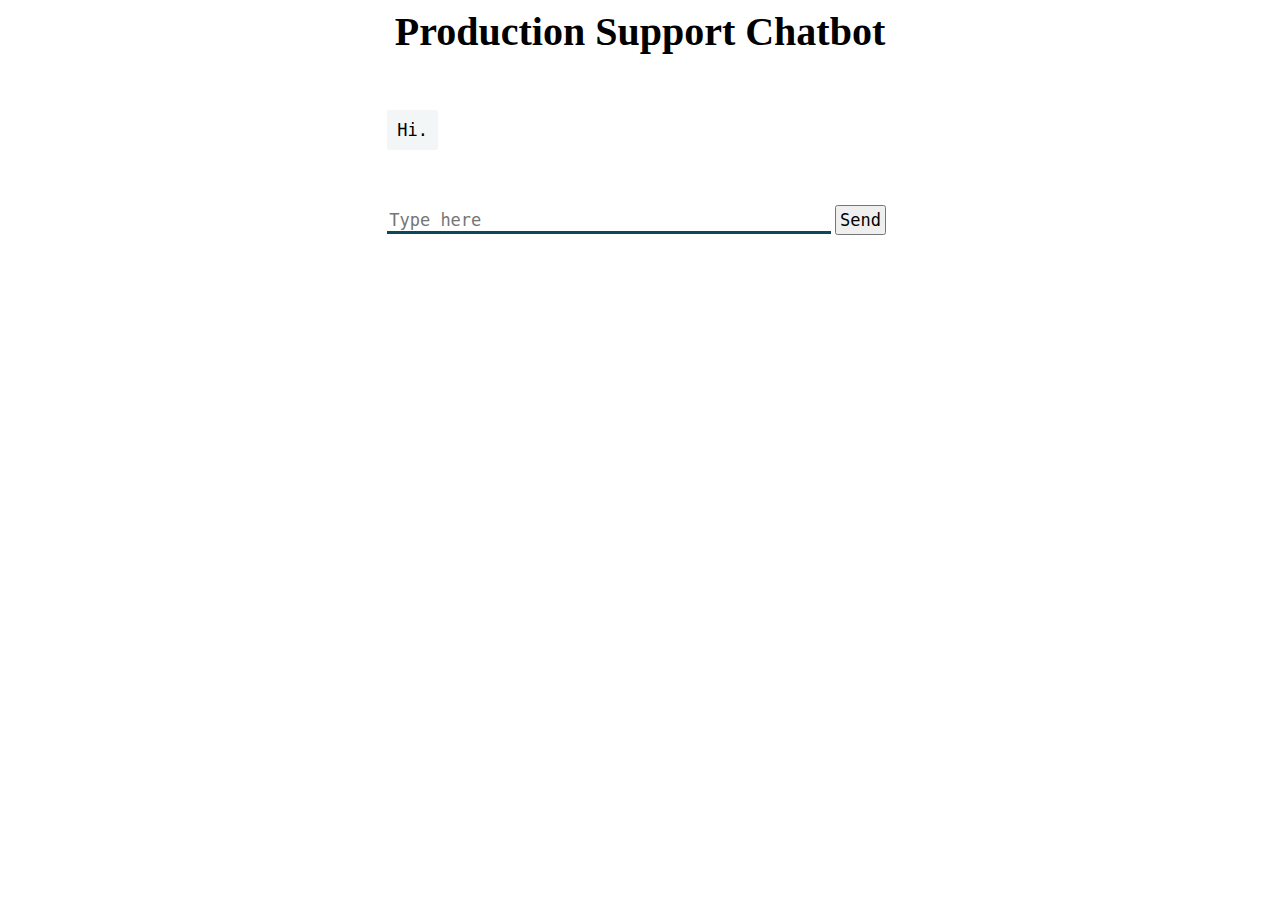
<file: templates/index.html>
<!DOCTYPE html>
<html>
  <head>
    <link rel="stylesheet" type="text/css" href="/static/style.css">
    <script src="https://ajax.googleapis.com/ajax/libs/jquery/3.2.1/jquery.min.js"></script>
  </head>
  <body>
    <h1>Production Support Chatbot</h1>
    
    <div>
      <div id="chatbox">
        <p class="botText"><span>Hi.</span></p>
      </div>
      <div id="userInput">
        <input id="textInput" type="text" name="msg" placeholder="Type here">
        <input id="buttonInput" type="submit" value="Send">
      </div>
      <script>
        function getBotResponse() {
          var rawText = $("#textInput").val();
          var userHtml = '<p class="userText"><span>' + rawText + '</span></p>';
          $("#textInput").val("");
          $("#chatbox").append(userHtml);
          document.getElementById('userInput').scrollIntoView({block: 'start', behavior: 'smooth'});
          $.get("/get", { msg: rawText }).done(function(data) {
            var botHtml = '<p class="botText"><span>' + data + '</span></p>';
            $("#chatbox").append(botHtml);
            document.getElementById('userInput').scrollIntoView({block: 'start', behavior: 'smooth'});
          });
        }
        $("#textInput").keypress(function(e) {
            if(e.which == 13) {
                getBotResponse();
            }
        });
        $("#buttonInput").click(function() {
          getBotResponse();
        })
      </script>
    </div>
  </body>
</html>
</file>
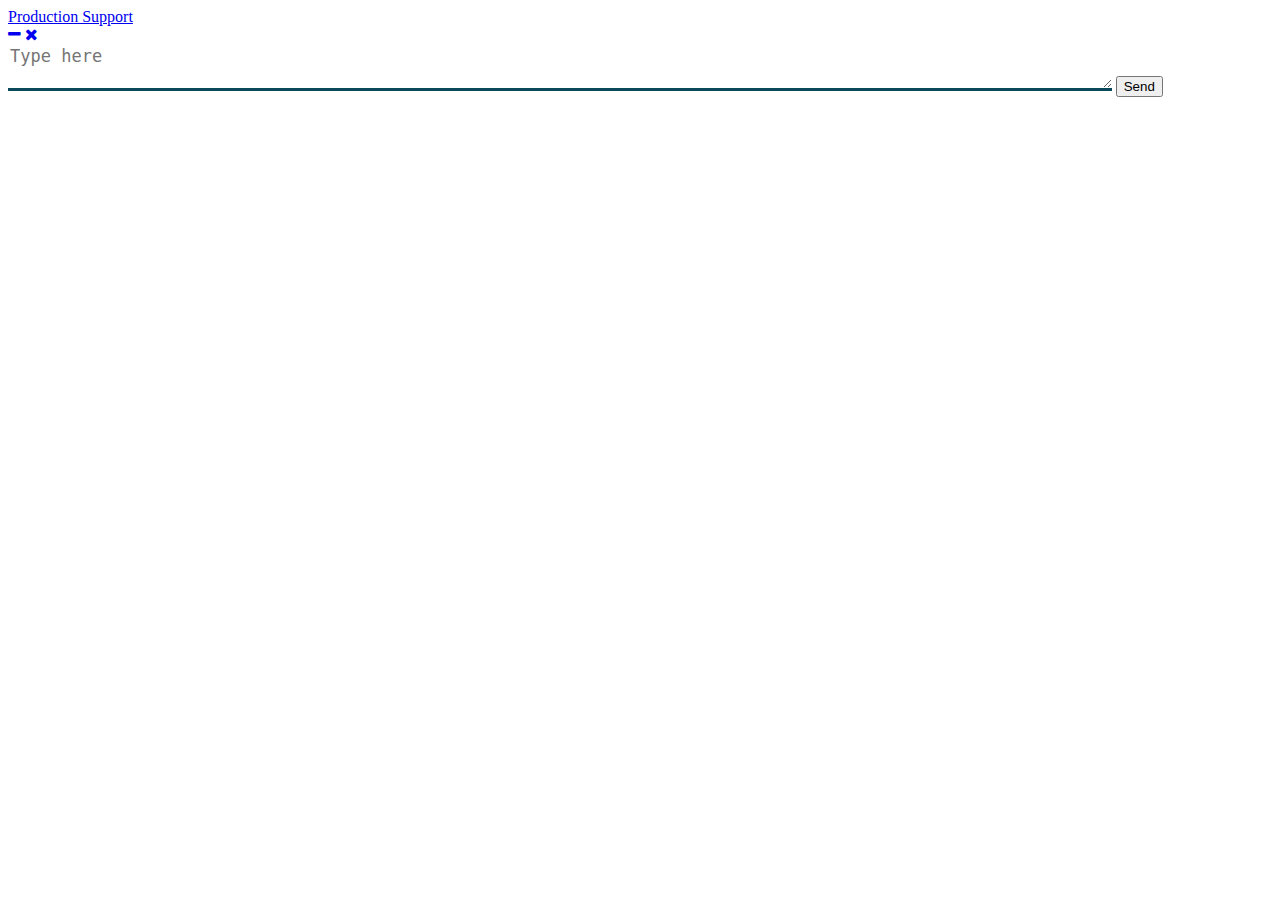
<file: Chatbot/templates/index.html>
<!DOCTYPE html>
<html>
  <head>
    <link rel="stylesheet" type="text/css" href="/static/style.css">
    <script src="https://ajax.googleapis.com/ajax/libs/jquery/3.2.1/jquery.min.js"></script>
	<link rel="stylesheet" href="https://cdnjs.cloudflare.com/ajax/libs/font-awesome/4.7.0/css/font-awesome.min.css">
  </head>
<body>

 <div id="holder1" class="chatbox-holder">
  <div class="chatbox">
    <div class="chatbox-top">
      <div class="chat-partner-name">
        <span class="status online"></span>
        <a target="_blank" href="#">Production Support</a>
      </div>
      <div class="chatbox-icons">
        <a href="javascript:void(0);"><i class="fa fa-minus"></i></a>
        <a href="javascript:void(0);"><i class="fa fa-close"></i></a>
      </div>
    </div>

    <div id="chatbox-holder1" class="chat-messages">

    </div>

    <div  class="chat-input-holder">
      <textarea placeholder="Type here" id="textInput" class="chat-input"></textarea>
      <input type="submit" value="Send" class="message-send" />
    </div>
  </div>


</div>

<script>


$(function(){
  $('.fa-minus').click(function(){    $(this).closest('.chatbox').toggleClass('chatbox-min');
  });
  $('.fa-close').click(function(){
    $(this).closest('.chatbox').hide();
  });
      $('.message-send').click(function(){
	  getBotResponse();


  });
});



function getBotResponse() {
var rawText = $("#textInput").val();
if($("#textInput").val()){
			var userHtml ='<div class="message-box-holder"><div class="message-box">'+$("#textInput").val()+'</div></div>';
			$(".chat-messages").append(userHtml).animate({ scrollTop: 20000000 }, "slow");
			$("#textInput").val("");
			document.getElementById('holder1').scrollIntoView({block: 'start', behavior: 'smooth'});

            $.get("/get", { msg: rawText }).done(function(data) {
			var botHtml ='<div class="message-box-holder"><div class="message-sender"> Bot</div><div class="message-box message-partner">'+data+'</div></div>';
			$(".chat-messages").append(botHtml).animate({ scrollTop: 20000000 }, "slow");
			document.getElementById('holder1').scrollIntoView({block: 'start', behavior: 'smooth'});
			});

						}
}

    $("#textInput").keypress(function(e) {
            if(e.which == 13) {
                getBotResponse();
            }
        });
</script>


</body>
</html>
</file>
<file: static/style.css>
body {
    font-family: Garamond;
}

h1 {
    color: black;
    margin-bottom: 0;
    margin-top: 0;
    text-align: center;
    font-size: 40px;
}

h3 {
    color: black;
    font-size: 20px;
    margin-top: 3px;
    text-align: center;
}

#chatbox {
    margin-left: auto;
    margin-right: auto;
    width: 40%;
    margin-top: 60px;
}

#userInput {
    margin-left: auto;
    margin-right: auto;
    width: 40%;
    margin-top: 60px;
}

#textInput {
    width: 87%;
    border: none;
    border-bottom: 3px solid #094959;
    font-family: monospace;
    font-size: 17px;
}

#buttonInput {
    padding: 3px;
    font-family: monospace;
    font-size: 17px;
}

.userText {
    color: white;
    font-family: monospace;
    font-size: 17px;
    text-align: right;
    line-height: 30px;
}

.userText span {
    background-color: #0084FF;
    padding: 10px;
    border-radius: 2px;
}

.botText {
    color: black;
    font-family: monospace;
    font-size: 17px;
    text-align: left;
    line-height: 30px;
}

.botText span {
    background-color: #f2f6f7;
    padding: 10px;
    border-radius: 2px;
}

#tidbit {
    position:absolute;
    bottom:0;
    right:0;
    width: 300px;
}
</file>
